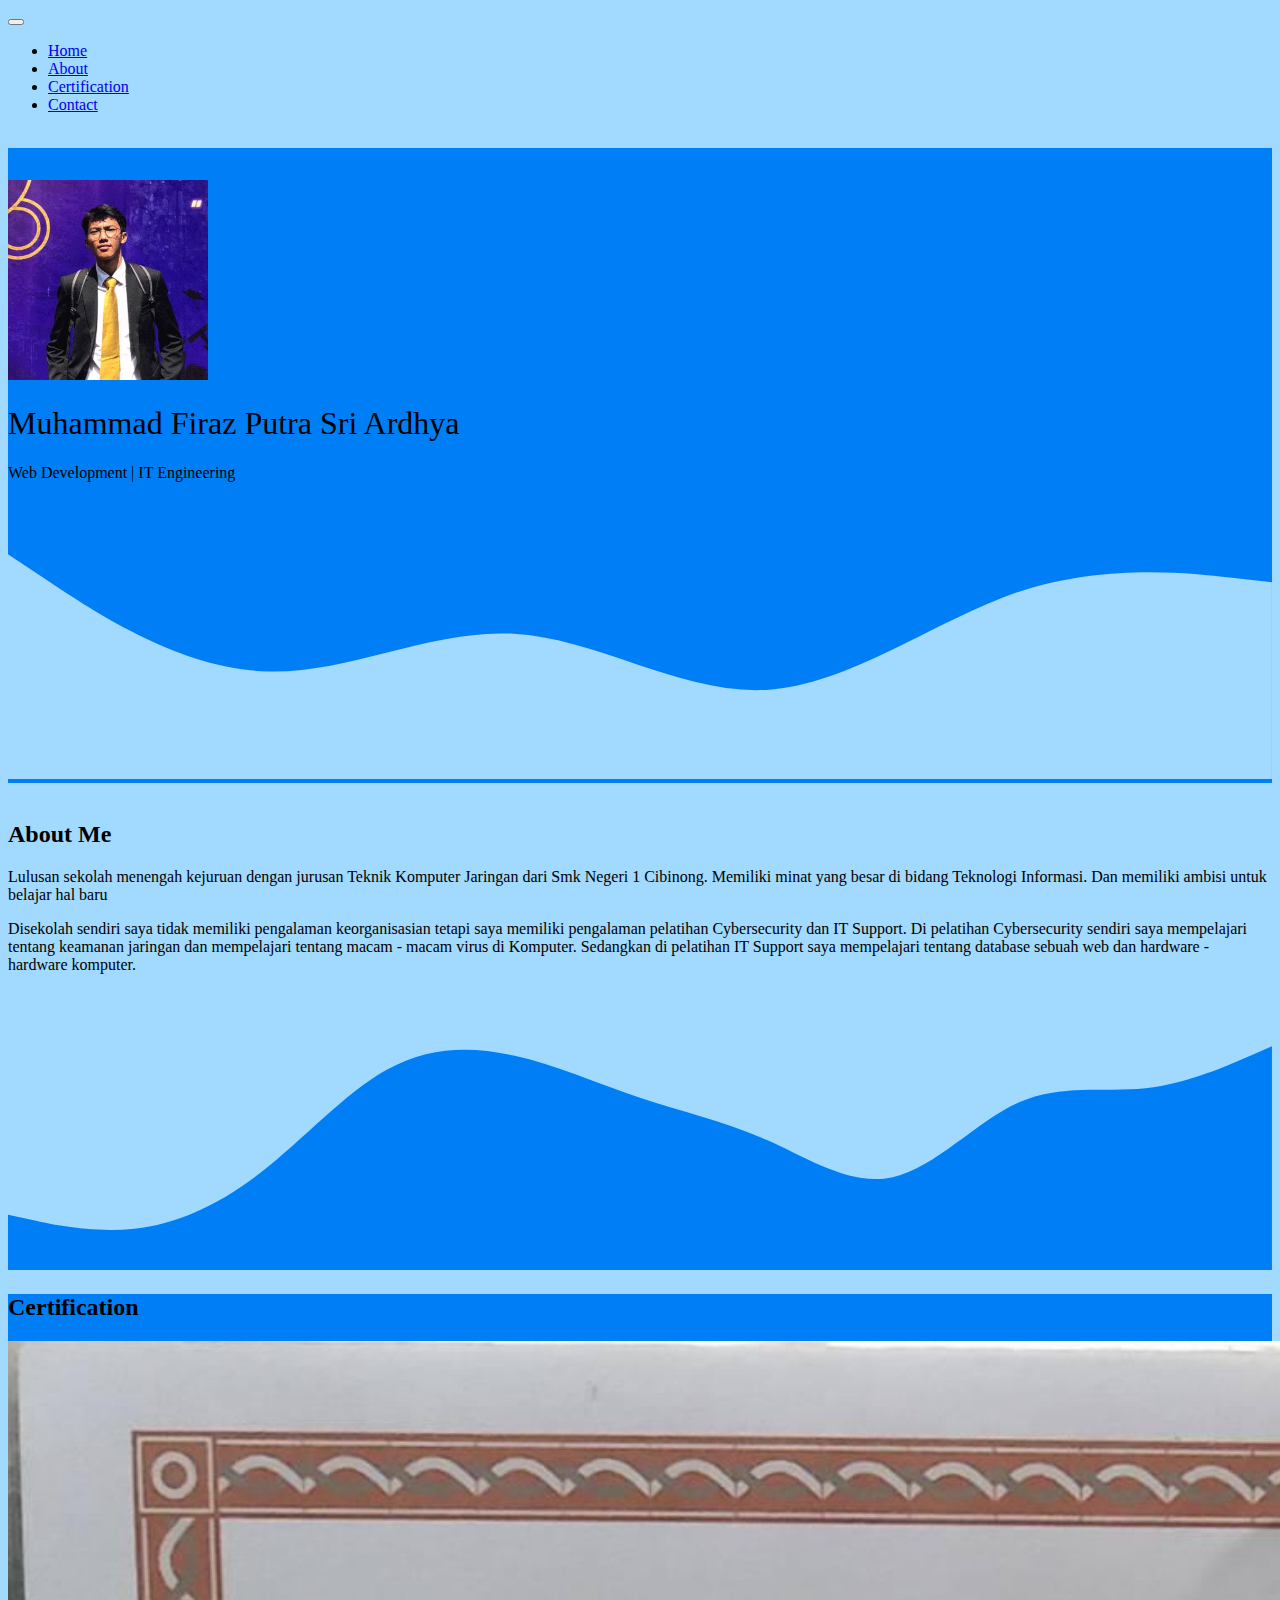
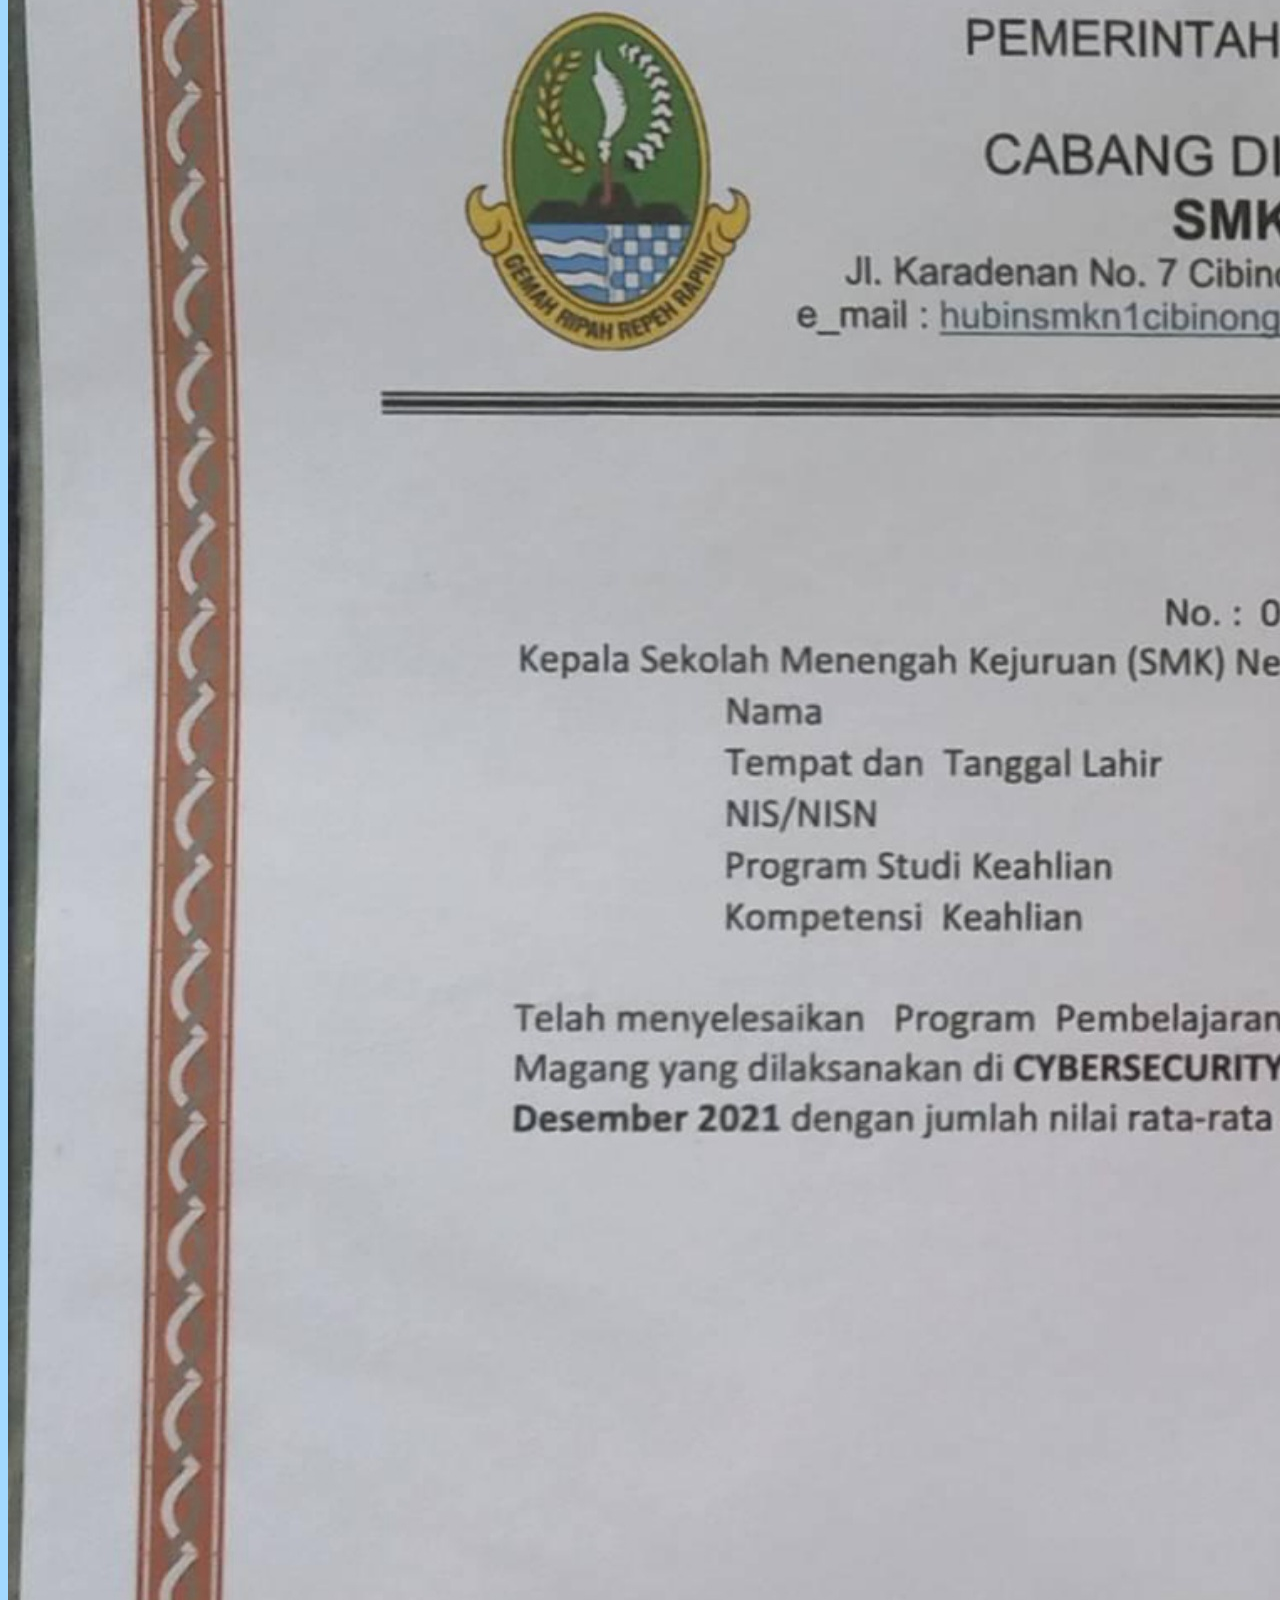
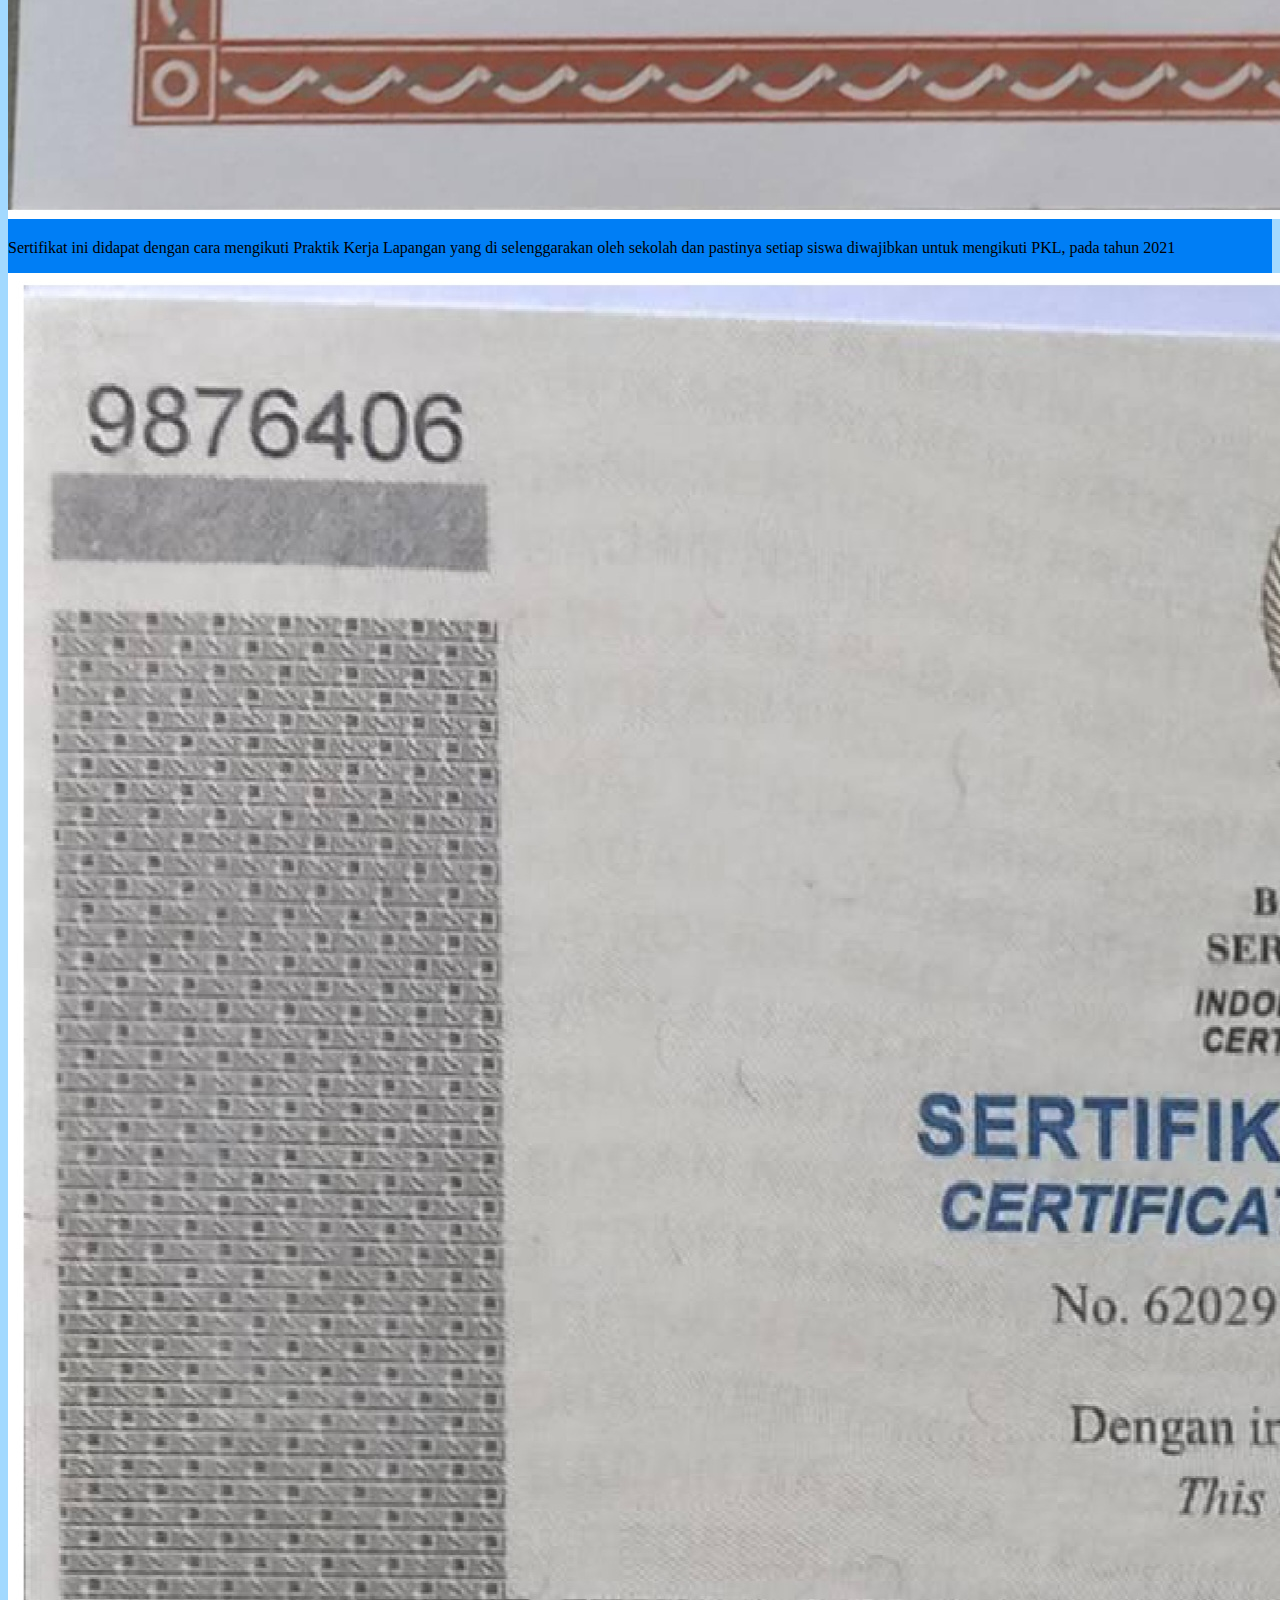
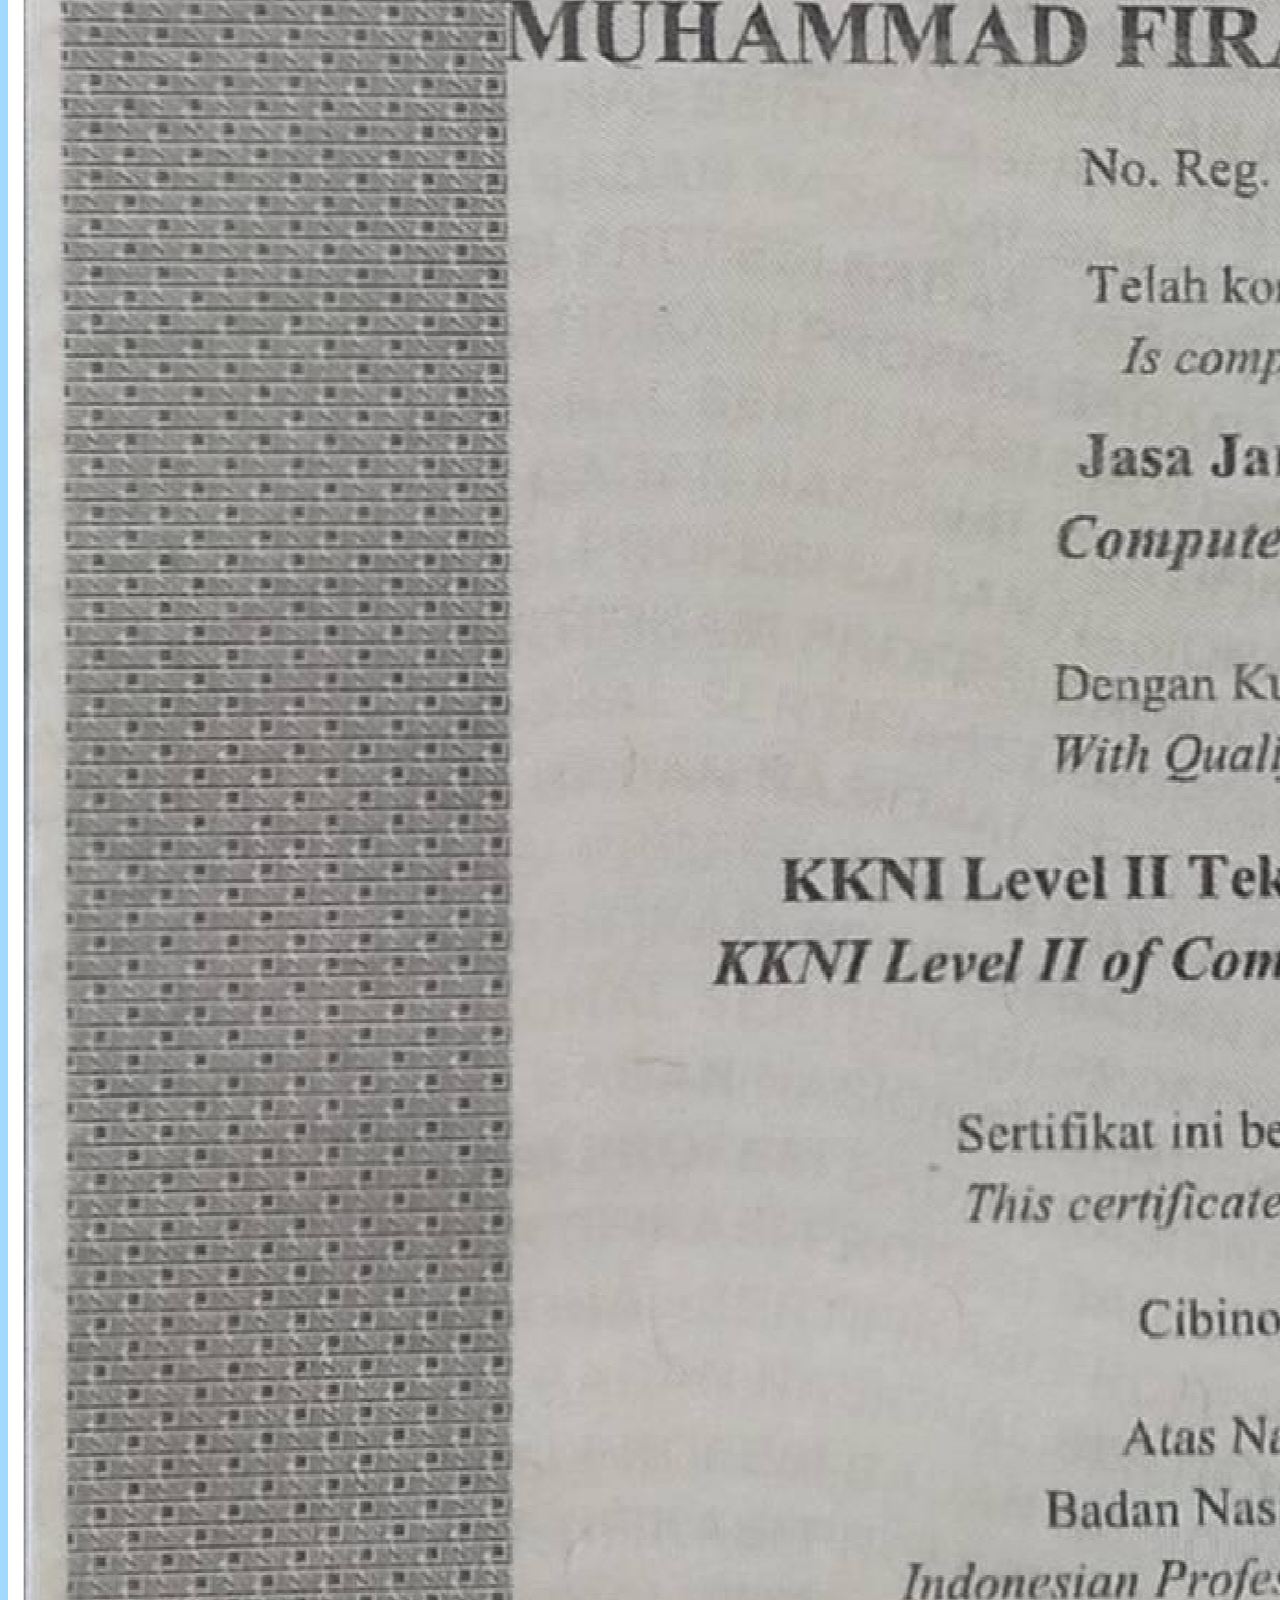
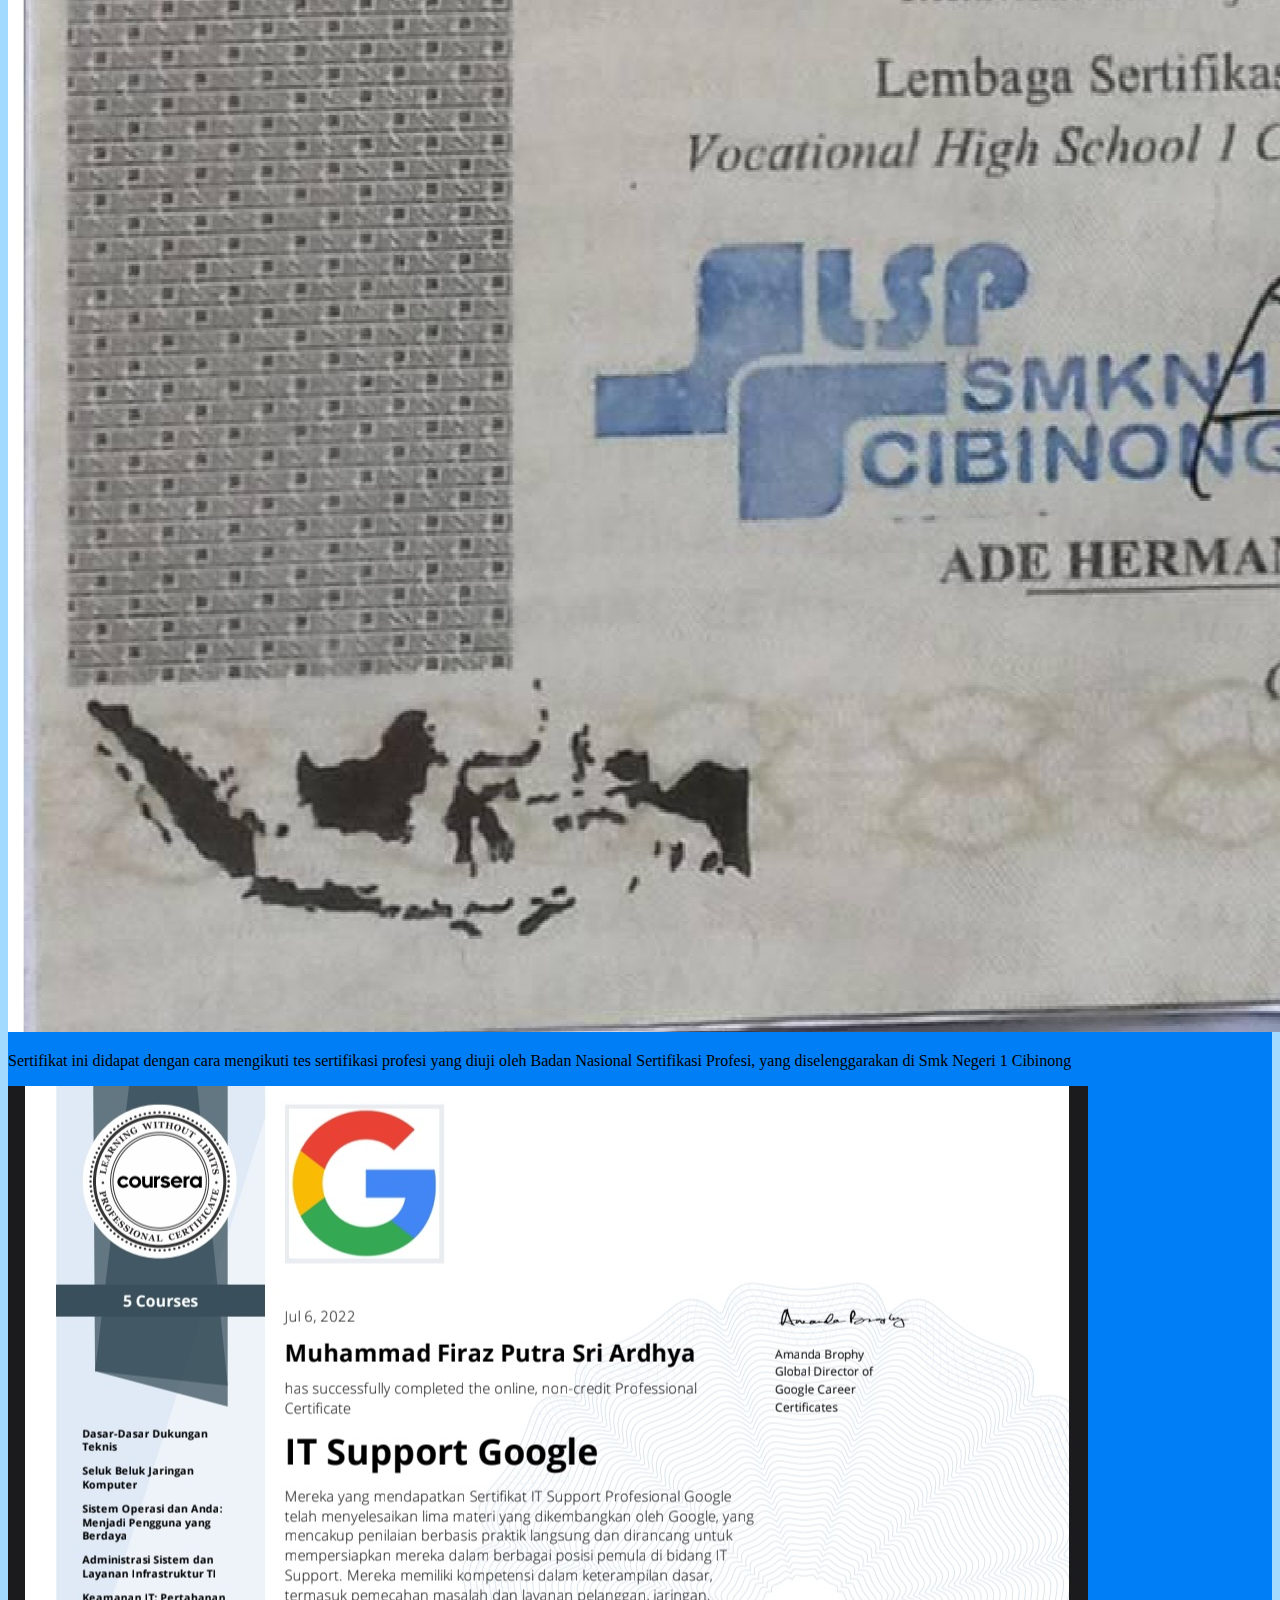
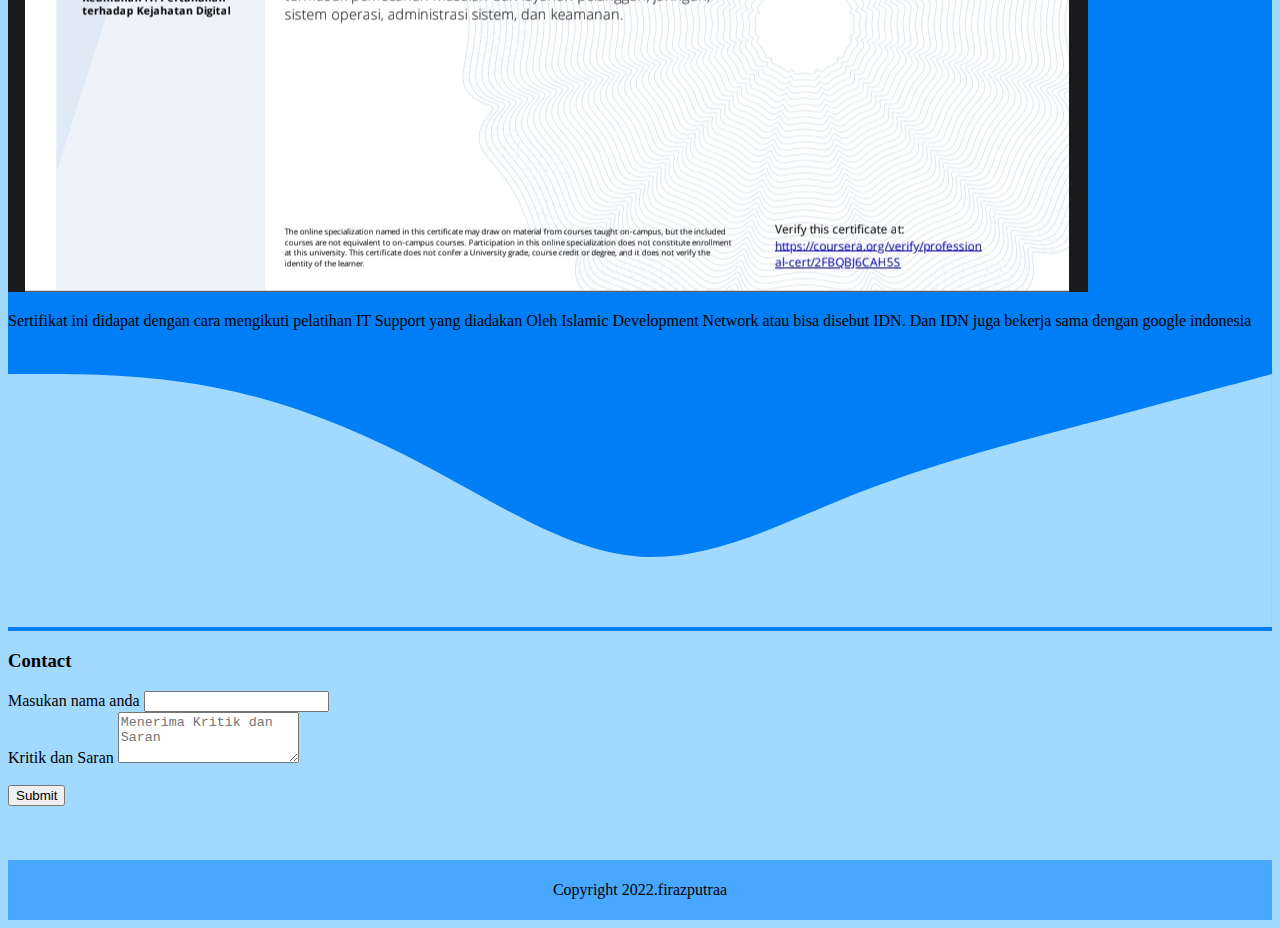
<file: index.html>
<!DOCTYPE html>
<html lang="en">
  <head>
    <meta charset="utf-8" />
    <meta name="viewport" content="width=device-width, initial-scale=1" />
    <title>MuPortfolio | firazputraa</title>

    <!-- bootstrap css -->
    <link href="https://cdn.jsdelivr.net/npm/bootstrap@5.2.0/dist/css/bootstrap.min.css" rel="stylesheet" integrity="sha384-gH2yIJqKdNHPEq0n4Mqa/HGKIhSkIHeL5AyhkYV8i59U5AR6csBvApHHNl/vI1Bx" crossorigin="anonymous" />
    <!-- bootstrap css Akhir -->

    <!-- code css -->
    <link rel="stylesheet" href="styleweb.css" />
    <!-- code css akhir -->
  </head>

  <body>
    <script src="https://cdn.jsdelivr.net/npm/bootstrap@5.2.0/dist/js/bootstrap.bundle.min.js" integrity="sha384-A3rJD856KowSb7dwlZdYEkO39Gagi7vIsF0jrRAoQmDKKtQBHUuLZ9AsSv4jD4Xa" crossorigin="anonymous"></script>

    <!-- Navigasi-->
    <nav class="navbar navbar-expand-lg navbar-light shadow-sm" style="background-color: #a2d9ff">
      <div class="container">
        <a class="navbar-brand" href="#"></a>
        <button class="navbar-toggler" type="button" data-bs-toggle="collapse" data-bs-target="#navbarNav" aria-controls="navbarNav" aria-expanded="false" aria-label="Toggle navigation">
          <span class="navbar-toggler-icon"></span>
        </button>
        <div class="collapse navbar-collapse" id="navbarNav">
          <ul class="navbar-nav ms-auto">
            <li class="nav-item">
              <a class="nav-link active" aria-current="page" href="#home">Home</a>
            </li>
            <li class="nav-item">
              <a class="nav-link" href="#aboutme">About</a>
            </li>
            <li class="nav-item">
              <a class="nav-link" href="#certification">Certification</a>
            </li>
            <li class="nav-item">
              <a class="nav-link" href="#contact">Contact</a>
            </li>
          </ul>
        </div>
      </div>
    </nav>
    <!-- Navigasi Akhir -->
    <br />
    <!-- jumbotron -->
    <section class="jumbotron text-center" id="home">
      <img src="img/foto.jpg" alt="foto firaz" width="200" class="rounded-circle img-thumbnail" />
      <h1 class="display-4">Muhammad Firaz Putra Sri Ardhya</h1>
      <p class="lead">Web Development | IT Engineering</p>
      <svg xmlns="http://www.w3.org/2000/svg" viewBox="0 0 1440 320">
        <path
          fill="#a2d9ff"
          fill-opacity="1"
          d="M0,64L48,96C96,128,192,192,288,197.3C384,203,480,149,576,154.7C672,160,768,224,864,218.7C960,213,1056,139,1152,106.7C1248,75,1344,85,1392,90.7L1440,96L1440,320L1392,320C1344,320,1248,320,1152,320C1056,320,960,320,864,320C768,320,672,320,576,320C480,320,384,320,288,320C192,320,96,320,48,320L0,320Z"
        ></path>
      </svg>
    </section>
    <!-- jumbotron akhir -->
    <br />
    <!-- tentang saya -->
    <section>
      <div class="row text-center mb-3">
        <div class="col">
          <h2 id="aboutme">About Me</h2>
        </div>
      </div>
      <div class="row justify-content-center fs-5 text-center">
        <div class="col-md-4">
          <p>Lulusan sekolah menengah kejuruan dengan jurusan Teknik Komputer Jaringan dari Smk Negeri 1 Cibinong. Memiliki minat yang besar di bidang Teknologi Informasi. Dan memiliki ambisi untuk belajar hal baru</p>
        </div>
        <div class="col-md-4">
          <p>
            Disekolah sendiri saya tidak memiliki pengalaman keorganisasian tetapi saya memiliki pengalaman pelatihan Cybersecurity dan IT Support. Di pelatihan Cybersecurity sendiri saya mempelajari tentang keamanan jaringan dan
            mempelajari tentang macam - macam virus di Komputer. Sedangkan di pelatihan IT Support saya mempelajari tentang database sebuah web dan hardware - hardware komputer.
          </p>
        </div>
      </div>
      <svg xmlns="http://www.w3.org/2000/svg" viewBox="0 0 1440 320">
        <path
          fill="#007ef5"
          fill-opacity="1"
          d="M0,256L24,261.3C48,267,96,277,144,272C192,267,240,245,288,208C336,171,384,117,432,90.7C480,64,528,64,576,74.7C624,85,672,107,720,122.7C768,139,816,149,864,170.7C912,192,960,224,1008,213.3C1056,203,1104,149,1152,128C1200,107,1248,117,1296,112C1344,107,1392,85,1416,74.7L1440,64L1440,320L1416,320C1392,320,1344,320,1296,320C1248,320,1200,320,1152,320C1104,320,1056,320,1008,320C960,320,912,320,864,320C816,320,768,320,720,320C672,320,624,320,576,320C528,320,480,320,432,320C384,320,336,320,288,320C240,320,192,320,144,320C96,320,48,320,24,320L0,320Z"
        ></path>
      </svg>
    </section>
    <!-- tentang saya akhir -->

    <!-- Riwayat Pendidikan -->
    <section id="history">
      <div class="container">
        <div class="row text-center mb-5">
          <div class="col">
            <h2 id="certification">Certification</h2>
          </div>
        </div>
        <div class="row">
          <div class="col-md-4 mb-3">
            <div class="card">
              <img src="img/Scan Sertifikat PKL Muhammad Firaz Putra S.A_page-0001.jpg" class="card-img-top" alt="Sertifikat PKL" />
              <div class="card-body bg-light">
                <p class="card-text">Sertifikat ini didapat dengan cara mengikuti Praktik Kerja Lapangan yang di selenggarakan oleh sekolah dan pastinya setiap siswa diwajibkan untuk mengikuti PKL, pada tahun 2021</p>
              </div>
            </div>
          </div>
          <div class="col-md-4 mb-3">
            <div class="card">
              <img src="img/Scan Sertifikat LSP BNSP Muhammad Firaz Putra_page-0001.jpg" class="card-img-top" alt="Sertifikasi LSP" />
              <div class="card-body bg-light">
                <p class="card-text">Sertifikat ini didapat dengan cara mengikuti tes sertifikasi profesi yang diuji oleh Badan Nasional Sertifikasi Profesi, yang diselenggarakan di Smk Negeri 1 Cibinong</p>
              </div>
            </div>
          </div>
          <div class="col-md-4 mb-2">
            <div class="card">
              <img src="img/Screenshot_20220908-013615_Drive.jpg" class="card-img-top" alt="sertifikat IT Supoort" />
              <div class="card-body bg-light">
                <p class="card-text">Sertifikat ini didapat dengan cara mengikuti pelatihan IT Support yang diadakan Oleh Islamic Development Network atau bisa disebut IDN. Dan IDN juga bekerja sama dengan google indonesia</p>
              </div>
            </div>
          </div>
        </div>
      </div>
      <svg xmlns="http://www.w3.org/2000/svg" viewBox="0 0 1440 320">
        <path
          fill="#a2d9ff"
          fill-opacity="1"
          d="M0,32L40,32C80,32,160,32,240,48C320,64,400,96,480,138.7C560,181,640,235,720,240C800,245,880,203,960,170.7C1040,139,1120,117,1200,96C1280,75,1360,53,1400,42.7L1440,32L1440,320L1400,320C1360,320,1280,320,1200,320C1120,320,1040,320,960,320C880,320,800,320,720,320C640,320,560,320,480,320C400,320,320,320,240,320C160,320,80,320,40,320L0,320Z"
        ></path>
      </svg>
    </section>
    <!-- Riwayat Pendidikan akhir -->

    <!-- contact -->
    <div class="contact">
      <h3 class="kontak text-center mb-5" id="contact">Contact</h3>
      <div class="mb-3">
        <label for="exampleFormControlInput1" class="form-label">Masukan nama anda</label>
        <input type="email" class="form-control bg-light" id="exampleFormControlInput1" />
      </div>
      <div class="mb-3">
        <label for="exampleFormControlTextarea1" class="form-label">Kritik dan Saran</label>
        <textarea class="form-control bg-light" id="exampleFormControlTextarea1" rows="3" placeholder="Menerima Kritik dan Saran "></textarea>
        <div class="d-grid gap-2 col-6 mx-auto">
          <br>
          <button class="btn btn-primary" type="button">Submit</button>
      </div>
    </div>
    <br><br><br>
    <!-- contact -->
    <!-- footer -->
    <div class="footer">
      <p class="Copyright">Copyright 2022.firazputraa</p>
    </div>
  </body>
</html>
</file>
<file: styleweb.css>
body {
  background-color: #a2d9ff;
}

.collapse a:hover {
  background-color: white;
  border-radius: 50px;
  color: black;
}

.jumbotron {
  padding-top: 2rem;
  background-color: #007ef5;
}

.jumbotron .display-4 {
  font-size: xx-large;
  font-weight: 400;
}

.jumbotron p {
  font-weight: 500;
}

#history {
  background-color: #007ef5;
}
.row {
  align-items: center;
}

.cardbody {
  height: min-content;
}

.footer {
  background-color: rgb(72, 167, 255);
  text-align: center;
  padding: 5px 0;
}
</file>
